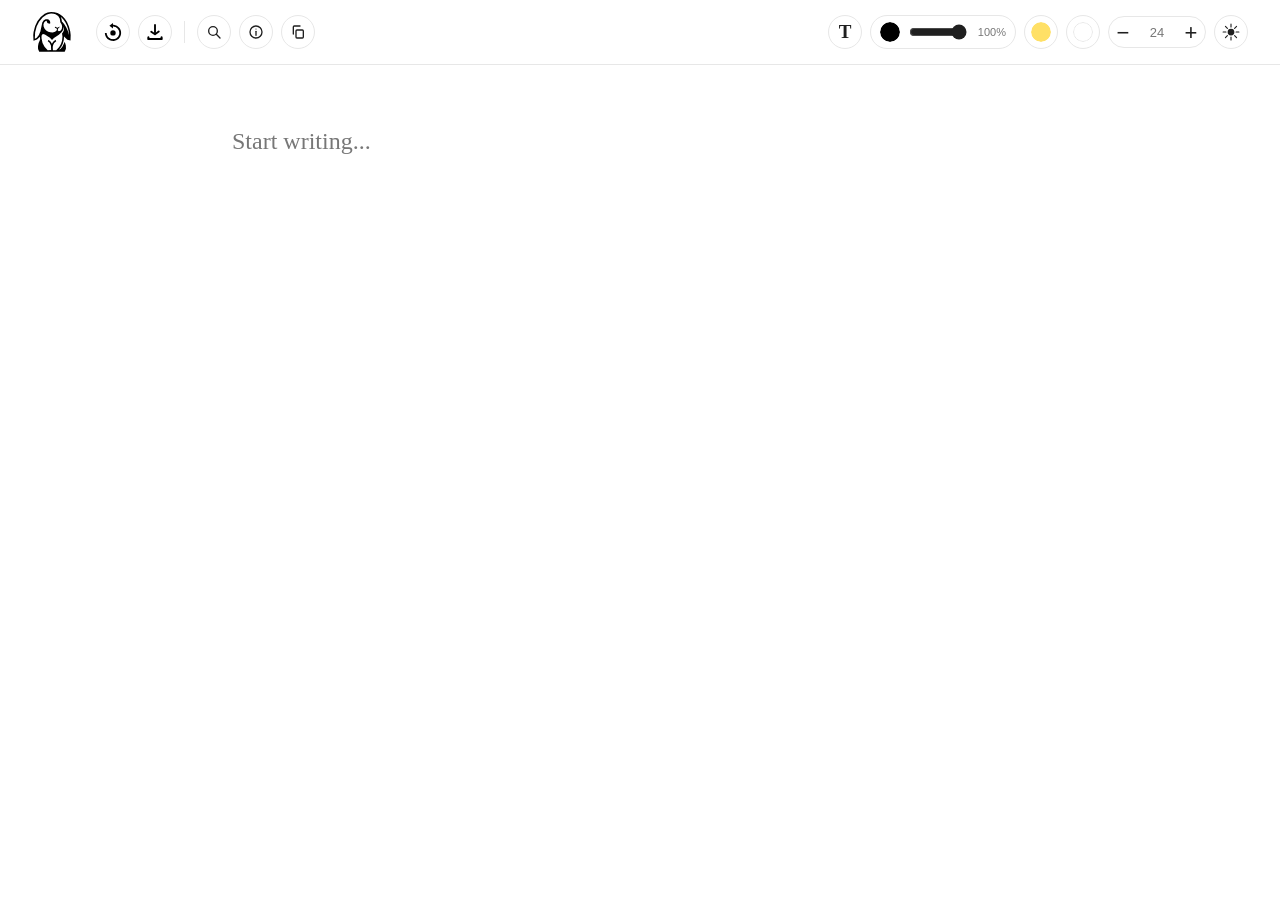
<file: OnStack/index.html>
<!DOCTYPE html>
<html lang="en">
<head>
  <meta charset="UTF-8">
  <meta name="viewport" content="width=device-width, initial-scale=1.0">
  <title>OnStack Text Editor</title>
  <link rel="icon" href="img/onstack_rabbit_logo.svg" type="image/svg+xml">
  <link rel="stylesheet" href="styles.css">
</head>
<body>
  <header>
    <h1 class="sr-only">OnStack Text Editor</h1>
    <div class="brand-actions">
      <a class="logo" href="#" aria-label="OnStack home" title="Back to top">
        <img class="logo-img" src="img/onstack_rabbit_logo.svg"
             alt="" width="40" height="40">
      </a>
      <button id="restore-defaults" class="header-action" type="button"
              aria-label="Restore defaults" title="Restore default editor settings and clear the document">
        <img class="header-action-icon" src="img/full_reset_icon.svg" alt="" width="20" height="20">
      </button>
      <button id="save-file" class="header-action" type="button"
              aria-label="Save file" title="Download this document as an HTML file">
        <img class="header-action-icon" src="img/download_icon.svg" alt="" width="20" height="20">
      </button>
      <span class="brand-divider" aria-hidden="true"></span>
      <button id="find-toggle" class="header-action" type="button"
              aria-label="Find and replace" title="Find and replace (Ctrl/Cmd+F)">
        <svg class="header-action-icon" viewBox="0 0 24 24" aria-hidden="true" fill="none"
             stroke="currentColor" stroke-width="2" stroke-linecap="round">
          <circle cx="10.5" cy="10.5" r="6.5"></circle>
          <line x1="15.5" y1="15.5" x2="21" y2="21"></line>
        </svg>
      </button>
      <button id="details-toggle" class="header-action" type="button"
              aria-label="Document details" title="Document details">
        <svg class="header-action-icon" viewBox="0 0 24 24" aria-hidden="true"
             fill="none" stroke="currentColor" stroke-width="2"
             stroke-linecap="round" stroke-linejoin="round">
          <circle cx="12" cy="12" r="9"></circle>
          <line x1="12" y1="11" x2="12" y2="17"></line>
          <circle cx="12" cy="7.5" r="0.9" fill="currentColor" stroke="none"></circle>
        </svg>
      </button>
      <button id="copy-document" class="header-action" type="button"
              aria-label="Copy document to clipboard" title="Copy document to clipboard">
        <svg class="header-action-icon" viewBox="0 0 24 24" aria-hidden="true"
             fill="none" stroke="currentColor" stroke-width="2"
             stroke-linecap="round" stroke-linejoin="round">
          <rect x="9" y="9" width="11" height="12" rx="1.5"></rect>
          <path d="M5 15V4.5A1.5 1.5 0 0 1 6.5 3H15"></path>
        </svg>
      </button>
    </div>

    <div class="header-controls">
      <div class="font-family-control">
        <button id="font-family-toggle" type="button"
                aria-label="Choose font family" title="Choose font family"
                aria-expanded="false" aria-haspopup="menu"
                aria-controls="font-family-menu">T</button>
        <div id="font-family-menu" class="font-family-menu"
             role="menu" aria-label="Font family"></div>
      </div>

      <div class="text-color-control" role="group" aria-label="Text color">
        <input id="text-color" type="color" value="#000000"
               aria-label="Choose text color" title="Text color">
        <input id="text-opacity" type="range" min="0" max="100" value="100"
               aria-label="Text opacity" title="Text opacity">
        <span class="opacity-value" id="opacity-value">100%</span>
      </div>

      <label class="highlight-color-control" title="Highlight color">
        <span class="sr-only">Highlight color</span>
        <input id="highlight-color" type="color" value="#ffe066"
               aria-label="Choose highlight color">
      </label>

      <label class="background-color-control">
        <span class="sr-only">Background color</span>
        <input id="background-color" type="color" value="#ffffff"
               aria-label="Choose background color" title="Background color">
      </label>

      <div class="font-size-control" role="group" aria-label="Font size">
        <button id="decrease-font" type="button"
                aria-label="Decrease font size"
                title="Decrease 1px. Alt + -; hold Shift for 5px.">
          <span class="font-size-icon">−</span>
        </button>
        <input class="font-size-value" id="font-size-value" type="number"
               min="2" max="160" value="24"
               aria-label="Font size in pixels" title="Font size in pixels">
        <button id="increase-font" type="button"
                aria-label="Increase font size"
                title="Increase 1px. Alt + = or +; hold Shift for 5px.">
          <span class="font-size-icon">+</span>
        </button>
      </div>

      <button id="theme-toggle" type="button"
              aria-label="Switch to dark theme" title="Switch to dark theme"
              aria-pressed="false">
        <svg viewBox="0 0 32 32" aria-hidden="true">
          <circle cx="16" cy="16" r="6"></circle>
          <path class="sun-rays"
                d="M16 2v5M16 25v5M2 16h5M25 16h5M6.1 6.1l3.5 3.5M22.4 22.4l3.5 3.5M25.9 6.1l-3.5 3.5M9.6 22.4l-3.5 3.5"></path>
        </svg>
      </button>
    </div>

    <div id="find-bar" class="find-bar" role="search" aria-label="Find and replace" aria-hidden="true">
      <input id="find-input" type="text" placeholder="Find" aria-label="Find" autocomplete="off" spellcheck="false">
      <span class="find-count" id="find-count">0/0</span>
      <button id="find-prev" type="button" aria-label="Previous match" title="Previous match (Shift+Enter)">↑</button>
      <button id="find-next" type="button" aria-label="Next match" title="Next match (Enter)">↓</button>
      <span class="find-divider" aria-hidden="true"></span>
      <input id="replace-input" type="text" placeholder="Replace" aria-label="Replace with" autocomplete="off" spellcheck="false">
      <button id="replace-one" type="button" title="Replace current match">Replace</button>
      <button id="replace-all" type="button" title="Replace all matches">All</button>
      <button id="find-close" type="button" aria-label="Close find bar" title="Close (Esc)">×</button>
    </div>
  </header>

  <main>
    <div id="content" class="is-empty" contenteditable="true"
         role="textbox" aria-multiline="true" aria-label="Text"></div>
  </main>

  <div id="selection-panel" class="selection-panel"
       role="toolbar" aria-label="Text formatting" aria-hidden="true">
    <button type="button" data-style-property="font-weight" data-style-value="700"
            aria-label="Bold" aria-keyshortcuts="Control+B Meta+B"
            title="Bold (Ctrl/Cmd+B)">B</button>
    <button type="button" data-style-property="font-style" data-style-value="italic"
            aria-label="Italic" aria-keyshortcuts="Control+I Meta+I"
            title="Italic (Ctrl/Cmd+I)">I</button>
    <button type="button" data-style-property="text-decoration-line" data-style-value="underline"
            aria-label="Underline" aria-keyshortcuts="Control+U Meta+U"
            title="Underline (Ctrl/Cmd+U)">U</button>
    <button type="button" data-style-property="text-decoration-line" data-style-value="line-through"
            aria-label="Strikethrough" aria-keyshortcuts="Control+Shift+X Meta+Shift+X"
            title="Strikethrough (Ctrl/Cmd+Shift+X)">S</button>
    <button type="button" id="alignment-button"
            aria-label="Text alignment" title="Text alignment"
            aria-haspopup="menu" aria-expanded="false"
            aria-controls="alignment-menu">
      <svg viewBox="0 0 16 16" aria-hidden="true">
        <rect x="1" y="2"    width="14" height="1.8" rx="0.9"/>
        <rect x="1" y="5.4"  width="10" height="1.8" rx="0.9"/>
        <rect x="1" y="8.8"  width="14" height="1.8" rx="0.9"/>
        <rect x="1" y="12.2" width="8"  height="1.8" rx="0.9"/>
      </svg>
    </button>
    <span class="selection-divider" aria-hidden="true"></span>
    <button type="button" id="clear-formatting"
            aria-label="Clear formatting" aria-keyshortcuts="Control+\ Meta+\"
            title="Clear formatting (Ctrl/Cmd+\)">
      <svg viewBox="0 0 16 16" aria-hidden="true">
        <path d="M3.2 3h9.6v1.8H9.6V12H7.4V4.8H3.2Z"/>
        <line x1="2.4" y1="13.4" x2="13.6" y2="13.4"
              stroke="currentColor" stroke-width="1.4" stroke-linecap="round"/>
      </svg>
    </button>
  </div>

  <div id="alignment-menu" class="alignment-menu"
       role="menu" aria-label="Text alignment" aria-hidden="true">
    <button type="button" role="menuitemradio" data-alignment="left"
            aria-checked="false" aria-label="Align left" title="Align left">
      <svg viewBox="0 0 16 16" aria-hidden="true">
        <rect x="1" y="2"    width="14" height="1.8" rx="0.9"/>
        <rect x="1" y="5.4"  width="10" height="1.8" rx="0.9"/>
        <rect x="1" y="8.8"  width="14" height="1.8" rx="0.9"/>
        <rect x="1" y="12.2" width="8"  height="1.8" rx="0.9"/>
      </svg>
      <span>Left</span>
    </button>
    <button type="button" role="menuitemradio" data-alignment="center"
            aria-checked="false" aria-label="Align center" title="Align center">
      <svg viewBox="0 0 16 16" aria-hidden="true">
        <rect x="1" y="2"    width="14" height="1.8" rx="0.9"/>
        <rect x="3" y="5.4"  width="10" height="1.8" rx="0.9"/>
        <rect x="1" y="8.8"  width="14" height="1.8" rx="0.9"/>
        <rect x="4" y="12.2" width="8"  height="1.8" rx="0.9"/>
      </svg>
      <span>Center</span>
    </button>
    <button type="button" role="menuitemradio" data-alignment="right"
            aria-checked="false" aria-label="Align right" title="Align right">
      <svg viewBox="0 0 16 16" aria-hidden="true">
        <rect x="1" y="2"    width="14" height="1.8" rx="0.9"/>
        <rect x="5" y="5.4"  width="10" height="1.8" rx="0.9"/>
        <rect x="1" y="8.8"  width="14" height="1.8" rx="0.9"/>
        <rect x="7" y="12.2" width="8"  height="1.8" rx="0.9"/>
      </svg>
      <span>Right</span>
    </button>
    <button type="button" role="menuitemradio" data-alignment="justify"
            aria-checked="false" aria-label="Justify" title="Justify">
      <svg viewBox="0 0 16 16" aria-hidden="true">
        <rect x="1" y="2"    width="14" height="1.8" rx="0.9"/>
        <rect x="1" y="5.4"  width="14" height="1.8" rx="0.9"/>
        <rect x="1" y="8.8"  width="14" height="1.8" rx="0.9"/>
        <rect x="1" y="12.2" width="8"  height="1.8" rx="0.9"/>
      </svg>
      <span>Justify</span>
    </button>
  </div>

  <div id="details-overlay" class="details-overlay"
       role="dialog" aria-modal="true" aria-labelledby="details-title"
       aria-hidden="true">
    <div class="details-dialog">
      <div class="details-dialog-header">
        <h2 id="details-title">Document Details</h2>
        <button id="details-close" type="button" class="details-close"
                aria-label="Close details">×</button>
      </div>
      <dl class="details-list" id="details-list"></dl>
    </div>
  </div>

  <div id="status" class="sr-only" role="status" aria-live="polite" aria-atomic="true"></div>

  <script src="app.js"></script>
</body>
</html>
</file>
<file: OnStack/styles.css>
* {
  box-sizing: border-box;
}

:root {
  --background: #ffffff;
  --text: #1f1f1f;
  --editor-text: #000000;
  --border: #e7e7e7;
  --muted: #777777;
  color-scheme: light;
}

body.dark {
  --background: #1f1f1f;
  --text: #d0d0d0;
  --editor-text: #ffffff;
  --border: #383838;
  --muted: #a0a0a0;
  color-scheme: dark;
}

html {
  scrollbar-color: #c8c8c8 #ffffff;
}

#content {
  scrollbar-color: #c8c8c8 #ffffff;
}

html.dark {
  --editor-text: #ffffff;
  scrollbar-color: #555555 #1f1f1f;
  color-scheme: dark;
}

html.dark #content {
  scrollbar-color: #555555 #1f1f1f;
}

body {
  margin: 0;
  height: 100vh;
  height: 100dvh;
  overflow: hidden;
  display: flex;
  flex-direction: column;
  background: var(--background);
  color: var(--text);
  font-family: Arial, sans-serif;
  transition: background-color 180ms ease, color 180ms ease;
}

html::-webkit-scrollbar-track,
#content::-webkit-scrollbar-track {
  background: #ffffff;
}

html::-webkit-scrollbar-thumb,
#content::-webkit-scrollbar-thumb {
  border: 3px solid #ffffff;
  border-radius: 10px;
  background: #c8c8c8;
}

html.dark::-webkit-scrollbar-track,
html.dark #content::-webkit-scrollbar-track {
  background: #1f1f1f;
}

html.dark::-webkit-scrollbar-thumb,
html.dark #content::-webkit-scrollbar-thumb {
  border: 0;
  border-radius: 10px;
  background: #555555;
}

html.dark::-webkit-scrollbar-thumb:hover,
html.dark #content::-webkit-scrollbar-thumb:hover {
  background: #6a6a6a;
}

header {
  position: relative;
  flex: 0 0 auto;
  display: flex;
  align-items: center;
  justify-content: space-between;
  flex-wrap: wrap;
  min-height: 64px;
  height: auto;
  padding: 12px 32px;
  border-bottom: 1px solid var(--border);
  background: var(--background);
  z-index: 15;
}

/* ---------- Logo ---------- */

.logo {
  display: inline-flex;
  align-items: center;
  justify-content: center;
  color: var(--text);
  text-decoration: none;
  border-radius: 50%;
  margin-right: 16px;
  transition: background-color 140ms ease, transform 140ms ease;
}

.logo:hover,
.logo:focus-visible {
  background: var(--border);
}

.logo:active {
  transform: scale(0.94);
}

.logo-img {
  display: block;
  width: 40px;
  height: 40px;
  flex-shrink: 0;
}

body.dark .logo-img {
  filter: invert(1);
}

.brand-actions {
  display: flex;
  align-items: center;
  gap: 8px;
}

.brand-divider {
  width: 1px;
  height: 22px;
  margin: 0 4px;
  background: var(--border);
}

/* ---------- Header icon buttons ---------- */

.header-action {
  display: grid;
  width: 34px;
  height: 34px;
  padding: 0;
  place-items: center;
  border: 1px solid var(--border);
  border-radius: 50%;
  background: transparent;
  color: var(--text);
  cursor: pointer;
  transition: background-color 140ms ease, transform 140ms ease;
}

.header-action:hover {
  background: var(--border);
}

.header-action:active {
  transform: scale(0.94);
}

.header-action[aria-pressed="true"] {
  background: var(--border);
}

.header-action-icon {
  display: block;
  width: 16px;
  height: 16px;
  flex-shrink: 0;
}

#restore-defaults .header-action-icon {
  width: 18px;
  height: 18px;
}

body.dark .header-action-icon {
  filter: invert(1);
}

body.dark #find-toggle .header-action-icon,
body.dark #details-toggle .header-action-icon,
body.dark #copy-document .header-action-icon {
  filter: none;
}

.header-controls {
  display: flex;
  align-items: center;
  gap: 8px;
  flex-wrap: wrap;
  justify-content: flex-end;
}

.font-family-control {
  position: relative;
  display: flex;
  align-items: center;
  justify-content: center;
  width: 34px;
  height: 34px;
  border: 1px solid var(--border);
  border-radius: 50%;
}

#font-family-toggle {
  width: 32px;
  height: 32px;
  border: 0;
  border-radius: 50%;
  background: transparent;
  color: var(--text);
  cursor: pointer;
  font-family: Georgia, serif;
  font-size: 19px;
  font-weight: 700;
}

#font-family-toggle:hover,
#font-family-toggle[aria-expanded="true"] {
  background: var(--border);
}

.font-family-menu {
  position: absolute;
  z-index: 10;
  top: calc(100% + 8px);
  left: 0;
  display: none;
  width: 220px;
  max-width: calc(100vw - 24px);
  max-height: 360px;
  overflow-y: auto;
  overscroll-behavior: contain;
  padding: 6px;
  border: 1px solid var(--border);
  border-radius: 12px;
  background: var(--background);
  box-shadow: 0 8px 24px rgb(0 0 0 / 15%);
  scrollbar-color: #c8c8c8 #ffffff;
}

.font-family-menu.is-open {
  display: block;
}

.font-family-menu::-webkit-scrollbar {
  width: 10px;
}

.font-family-menu::-webkit-scrollbar-track {
  background: #ffffff;
  border-radius: 10px;
}

.font-family-menu::-webkit-scrollbar-thumb {
  border: 2px solid #ffffff;
  border-radius: 10px;
  background: #c8c8c8;
}

html.dark .font-family-menu {
  scrollbar-color: #555555 #1f1f1f;
}

html.dark .font-family-menu::-webkit-scrollbar-track {
  background: #1f1f1f;
}

html.dark .font-family-menu::-webkit-scrollbar-thumb {
  border-color: #1f1f1f;
  background: #555555;
}

.font-family-option {
  display: block;
  width: 100%;
  padding: 8px 10px;
  border: 0;
  border-radius: 7px;
  background: transparent;
  color: var(--text);
  cursor: pointer;
  font-size: 16px;
  text-align: left;
}

.font-family-option:hover,
.font-family-option:focus-visible,
.font-family-option[aria-selected="true"] {
  background: var(--border);
}

.sr-only {
  position: absolute;
  width: 1px;
  height: 1px;
  padding: 0;
  margin: -1px;
  overflow: hidden;
  clip: rect(0, 0, 0, 0);
  white-space: nowrap;
  border: 0;
}

.text-color-control {
  display: flex;
  align-items: center;
  gap: 7px;
  min-height: 34px;
  padding: 0 9px;
  border: 1px solid var(--border);
  border-radius: 17px;
}

#text-color {
  width: 20px;
  height: 20px;
  padding: 0;
  border: 0;
  border-radius: 50%;
  background: transparent;
  cursor: pointer;
}

#text-color::-webkit-color-swatch-wrapper {
  padding: 0;
}

#text-color::-webkit-color-swatch {
  border: 0;
  border-radius: 50%;
}

#text-color::-moz-color-swatch {
  border: 0;
  border-radius: 50%;
}

#text-opacity {
  width: 58px;
  accent-color: var(--text);
  cursor: pointer;
}

.highlight-color-control,
.background-color-control {
  display: flex;
  align-items: center;
  justify-content: center;
  width: 34px;
  height: 34px;
  border: 1px solid var(--border);
  border-radius: 50%;
}

#highlight-color,
#background-color {
  width: 20px;
  height: 20px;
  padding: 0;
  border: 0;
  border-radius: 50%;
  background: transparent;
  cursor: pointer;
}

#highlight-color::-webkit-color-swatch-wrapper,
#background-color::-webkit-color-swatch-wrapper {
  padding: 0;
}

#highlight-color::-webkit-color-swatch {
  border: 0;
  border-radius: 50%;
}

#highlight-color::-moz-color-swatch {
  border: 0;
  border-radius: 50%;
}

#background-color::-webkit-color-swatch {
  border: 1px solid var(--border);
  border-radius: 50%;
}

#background-color::-moz-color-swatch {
  border: 1px solid var(--border);
  border-radius: 50%;
}

.opacity-value {
  min-width: 30px;
  color: var(--muted);
  font-size: 11px;
  text-align: right;
}

.font-size-control {
  display: flex;
  align-items: center;
  border: 1px solid var(--border);
  border-radius: 17px;
  overflow: hidden;
}

.font-size-control button {
  display: grid;
  width: 28px;
  height: 30px;
  padding: 0;
  border: 0;
  place-items: center;
  background: transparent;
  color: var(--text);
  cursor: pointer;
  font-size: 22px;
  line-height: 1;
}

.font-size-control button:hover:not(:disabled) {
  background: var(--border);
}

.font-size-icon {
  display: block;
  line-height: 1;
  transform: translateY(1px);
}

.font-size-control button:disabled {
  color: var(--muted);
  cursor: not-allowed;
  opacity: 0.25;
}

.font-size-value {
  width: 40px;
  padding: 0;
  border: 0;
  outline: 0;
  background: transparent;
  color: var(--muted);
  font-size: 13px;
  text-align: center;
}

.font-size-value::-webkit-inner-spin-button,
.font-size-value::-webkit-outer-spin-button {
  margin: 0;
  appearance: none;
}

#theme-toggle {
  display: grid;
  width: 34px;
  height: 34px;
  place-items: center;
  border: 1px solid var(--border);
  border-radius: 50%;
  background: transparent;
  color: var(--text);
  cursor: pointer;
  line-height: 1;
}

#theme-toggle svg {
  width: 18px;
  height: 18px;
  fill: currentColor;
}

#theme-toggle .sun-rays {
  fill: none;
  stroke: currentColor;
  stroke-linecap: round;
  stroke-width: 2;
}

#theme-toggle:hover {
  background: var(--border);
}

/* ---------- Find bar ---------- */

.find-bar {
  position: absolute;
  top: calc(100% + 8px);
  right: 32px;
  z-index: 30;
  display: none;
  align-items: center;
  gap: 6px;
  padding: 6px 8px;
  border: 1px solid var(--border);
  border-radius: 12px;
  background: var(--background);
  box-shadow: 0 8px 24px rgb(0 0 0 / 15%);
  font-size: 13px;
}

.find-bar.is-open {
  display: flex;
}

.find-bar input {
  width: 140px;
  padding: 4px 8px;
  border: 1px solid var(--border);
  border-radius: 8px;
  background: transparent;
  color: var(--text);
  font-size: 13px;
  outline: none;
}

.find-bar input:focus {
  border-color: var(--text);
}

.find-bar button {
  height: 26px;
  min-width: 26px;
  padding: 0 8px;
  border: 0;
  border-radius: 6px;
  background: transparent;
  color: var(--text);
  cursor: pointer;
  font-size: 13px;
  line-height: 1;
}

.find-bar button:hover:not(:disabled) {
  background: var(--border);
}

.find-bar button:disabled {
  color: var(--muted);
  cursor: not-allowed;
  opacity: 0.5;
}

.find-count {
  min-width: 42px;
  color: var(--muted);
  text-align: right;
  font-size: 12px;
}

.find-divider {
  width: 1px;
  height: 20px;
  background: var(--border);
}

mark.find-highlight {
  padding: 0;
  background-color: #ffe066;
  color: #000;
  border-radius: 2px;
}

mark.find-highlight.is-current {
  background-color: #ffb700;
}

html.dark mark.find-highlight {
  background-color: #6e5a00;
  color: #fff;
}

html.dark mark.find-highlight.is-current {
  background-color: #b8860b;
}

/* ---------- Selection panel ---------- */

.selection-panel {
  position: fixed;
  z-index: 20;
  display: flex;
  gap: 3px;
  padding: 4px;
  border: 1px solid var(--border);
  border-radius: 10px;
  background: var(--background);
  box-shadow: 0 6px 18px rgb(0 0 0 / 15%);
  opacity: 0;
  pointer-events: none;
  visibility: hidden;
  transform: translateY(4px);
  transition: opacity 120ms ease, transform 120ms ease, visibility 120ms ease;
}

.selection-panel.is-visible {
  opacity: 1;
  pointer-events: auto;
  visibility: visible;
  transform: translateY(0);
}

.selection-panel button {
  display: flex;
  align-items: center;
  justify-content: center;
  width: 30px;
  height: 30px;
  border: 0;
  border-radius: 6px;
  background: transparent;
  color: var(--text);
  cursor: pointer;
  font-size: 16px;
}

.selection-panel button svg {
  width: 14px;
  height: 14px;
  display: block;
  fill: currentColor;
}

.selection-panel button[data-style-property="font-weight"] {
  font-weight: 700;
}

.selection-panel button[data-style-property="font-style"] {
  font-style: italic;
}

.selection-panel button[data-style-property="text-decoration-line"] {
  text-decoration: underline;
}

.selection-panel button[data-style-property="text-decoration-line"][data-style-value="line-through"] {
  text-decoration: line-through;
}

.selection-panel button:hover,
.selection-panel button.is-active,
.selection-panel button[aria-expanded="true"] {
  background: var(--border);
}

.selection-divider {
  width: 1px;
  margin: 4px 2px;
  background: var(--border);
}

/* ---------- Alignment menu ---------- */

.alignment-menu {
  position: fixed;
  z-index: 25;
  display: block;
  visibility: hidden;
  opacity: 0;
  pointer-events: none;
  min-width: 160px;
  padding: 4px;
  border: 1px solid var(--border);
  border-radius: 10px;
  background: var(--background);
  box-shadow: 0 8px 24px rgb(0 0 0 / 15%);
  transition: opacity 100ms ease, visibility 100ms ease;
}

.alignment-menu.is-open {
  visibility: visible;
  opacity: 1;
  pointer-events: auto;
}

.alignment-menu button {
  display: flex;
  align-items: center;
  gap: 10px;
  width: 100%;
  padding: 8px 10px;
  border: 0;
  border-radius: 6px;
  background: transparent;
  color: var(--text);
  cursor: pointer;
  font-size: 14px;
  font-family: inherit;
  text-align: left;
}

.alignment-menu button svg {
  width: 16px;
  height: 16px;
  flex-shrink: 0;
  fill: currentColor;
}

.alignment-menu button:hover,
.alignment-menu button:focus-visible,
.alignment-menu button[aria-checked="true"] {
  background: var(--border);
}

/* ---------- Details dialog ---------- */

.details-overlay {
  position: fixed;
  inset: 0;
  z-index: 40;
  display: grid;
  place-items: center;
  padding: 24px;
  background: rgb(0 0 0 / 45%);
  opacity: 0;
  pointer-events: none;
  visibility: hidden;
  transition: opacity 140ms ease, visibility 140ms ease;
}

.details-overlay.is-open {
  opacity: 1;
  pointer-events: auto;
  visibility: visible;
}

.details-dialog {
  width: min(520px, 100%);
  max-height: 100%;
  overflow-y: auto;
  padding: 20px 24px 24px;
  border: 1px solid var(--border);
  border-radius: 14px;
  background: var(--background);
  color: var(--text);
  box-shadow: 0 20px 60px rgb(0 0 0 / 35%);
}

.details-dialog-header {
  display: flex;
  align-items: center;
  justify-content: space-between;
  gap: 12px;
  margin-bottom: 16px;
}

.details-dialog-header h2 {
  margin: 0;
  font-size: 18px;
  font-weight: 700;
}

.details-close {
  display: grid;
  width: 30px;
  height: 30px;
  padding: 0;
  place-items: center;
  border: 0;
  border-radius: 50%;
  background: transparent;
  color: var(--text);
  cursor: pointer;
  font-size: 20px;
  line-height: 1;
}

.details-close:hover {
  background: var(--border);
}

.details-list {
  display: grid;
  grid-template-columns: max-content 1fr;
  gap: 10px 24px;
  margin: 0;
  font-size: 14px;
  line-height: 1.5;
}

.details-list dt {
  color: var(--muted);
  font-weight: 400;
  margin: 0;
}

.details-list dd {
  margin: 0;
  word-break: break-word;
  font-variant-numeric: tabular-nums;
}

main {
  width: 100%;
  flex: 1 1 auto;
  display: flex;
  min-height: 0;
  margin: 0;
  padding: 0;
  overflow: hidden;
}

input,
[contenteditable] {
  display: block;
  width: 100%;
  border: 0;
  outline: 0;
  color: var(--text);
  background: transparent;
}

button:focus-visible,
input:focus-visible,
[contenteditable]:focus-visible,
.logo:focus-visible {
  outline: 2px solid var(--text);
  outline-offset: 3px;
}

#content {
  width: 100%;
  max-width: 880px;
  flex: 1 1 auto;
  min-height: 0;
  margin: 0 auto;
  padding: 56px 32px 72px;
  overflow-y: auto;
  overscroll-behavior: contain;
  color: var(--editor-text);
  font-family: Georgia, serif;
  font-size: 24px;
  line-height: 1.7;
}

html.dark #content {
  color: var(--editor-text);
}

#content.is-empty::before {
  color: var(--muted);
  content: "Start writing...";
  pointer-events: none;
}

#content:focus {
  outline: 0;
}

#content::-webkit-scrollbar-track {
  background: #ffffff;
}

#content::-webkit-scrollbar-thumb {
  border: 3px solid #ffffff;
  border-radius: 10px;
  background: #c8c8c8;
}

html.dark #content::-webkit-scrollbar-track {
  background: #1f1f1f;
}

html.dark #content::-webkit-scrollbar-thumb {
  border-color: #1f1f1f;
  background: #555555;
}

@media (max-width: 600px) {
  header {
    padding: 12px 16px;
    gap: 10px;
  }

  .brand-actions {
    gap: 5px;
    flex-wrap: wrap;
  }

  .brand-divider {
    display: none;
  }

  .logo {
    margin-right: 10px;
  }

  .logo-img {
    width: 34px;
    height: 34px;
  }

  .header-action {
    width: 30px;
    height: 30px;
  }

  .header-action-icon {
    width: 14px;
    height: 14px;
  }

  #restore-defaults .header-action-icon {
    width: 16px;
    height: 16px;
  }

  .header-controls {
    gap: 6px;
    width: 100%;
    justify-content: flex-start;
  }

  .find-bar {
    right: 12px;
    left: 12px;
    flex-wrap: wrap;
  }

  .find-bar input {
    width: 100%;
  }

  main {
    width: 100%;
    min-height: 0;
  }

  #content {
    min-height: 0;
    padding: 40px 20px;
  }
}

@media (prefers-reduced-motion: reduce) {
  *,
  *::before,
  *::after {
    transition-duration: 0.01ms !important;
    animation-duration: 0.01ms !important;
    animation-iteration-count: 1 !important;
    scroll-behavior: auto !important;
  }
}
</file>
